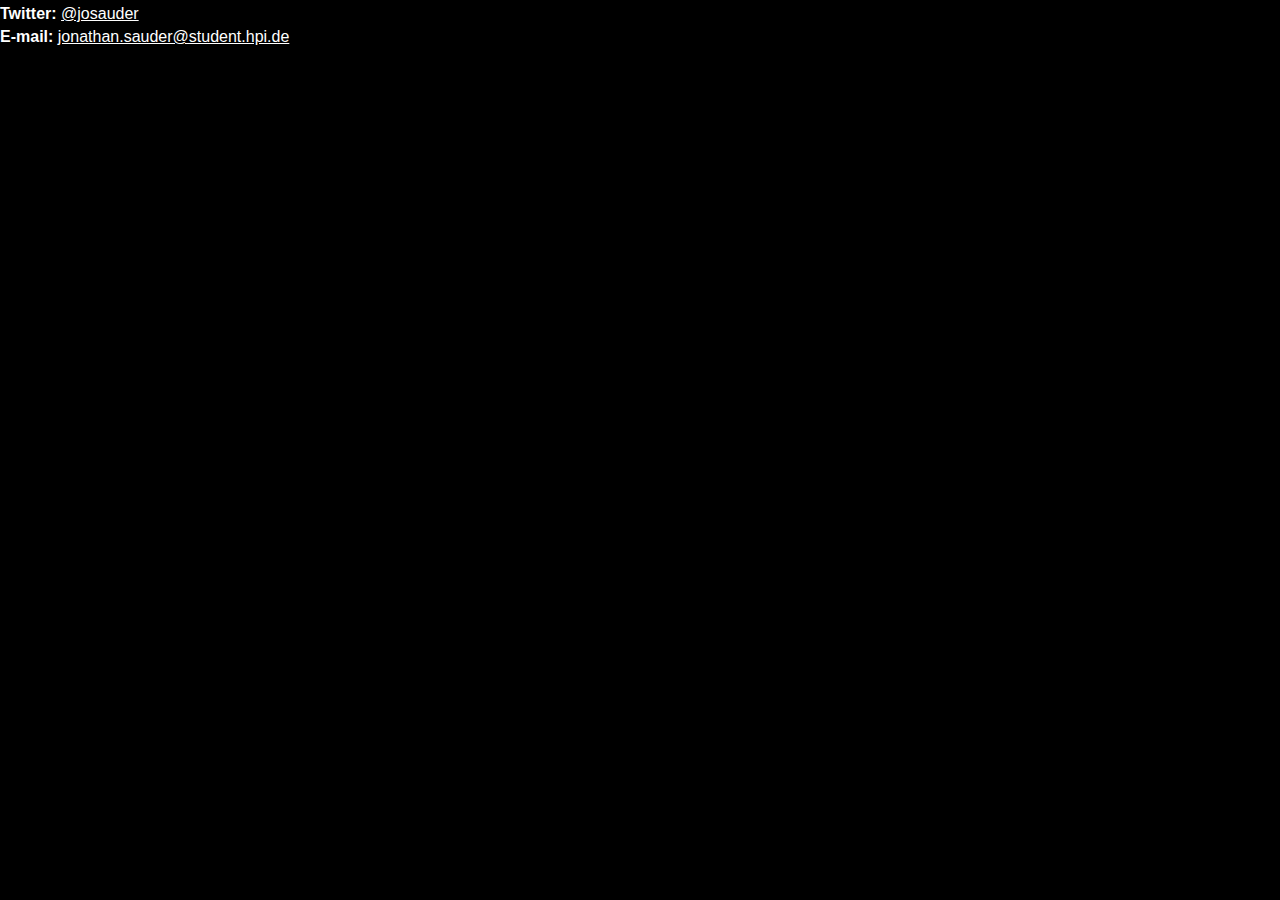
<file: contact.html>
<!DOCTYPE html>
<html>
<head>
  <link rel="stylesheet" type="text/css" href="css/project.css">

  <!-- Global site tag (gtag.js) - Google Analytics -->
  <script async src="https://www.googletagmanager.com/gtag/js?id=UA-98286601-2"></script>
  <script>
    window.dataLayer = window.dataLayer || [];
    function gtag(){dataLayer.push(arguments);}
    gtag('js', new Date());

    gtag('config', 'UA-98286601-2');
  </script>

  <meta charset="utf-8">
  <meta property="og:title" content="Content | DreamBank Visualized">
  <meta property="og:description" content="An interactive visualization of over 26,000 dream transcriptions" />
  <meta property="og:type" content="website" />
  <meta property="og:url" content="http://josauder.github.io/dreambank_visualized" />
  <meta property="og:image" content="http://josauder.github.io/dreambank_visualized/image/image.png"/>

  <title>DreamBank Visualized</title>
  <link rel="icon"
      type="image/png"
      href="image/image.png">
</head>
<body>
  <div>
    <p class="white"><b>Twitter:</b> <a target="_blank" href="http://twitter.com/josauder">@josauder</a></p>
    <p class="white"><b>E-mail:</b> <a target="_blank" href="mailto:jonathan.sauder@student.hpi.de?Subject=DreamBank%20Visualized">jonathan.sauder@student.hpi.de</a></p>
  </div>
</body>
</html>
</file>
<file: css/project.css>
.graph-svg-component {
    background-color: black;
}
.sidebyside {
    overflow: hidden; /* will contain if #first is longer than #second */
}

body {
  background-color: black;
  margin: 0px;
}

div {
  /*background-color: black;*/
}

input[type=checkbox] {
  transform: scale(1.2);
}

.cpicker {
  margin: 2px;
  width: 17px;
  height: 17px;
  border: 1px solid black;
}

.graphic {
  float: left;
}

p {
  margin: 0px;
  color: black;
  font-family: "Helvetica Neue",Helvetica,Arial,sans-serif;
}

#seriesDiv {
  height: 200px;
  overflow-y: auto;
}

.unselectable {
  -webkit-touch-callout: none;
  -webkit-user-select: none;
  -khtml-user-select: none;
  -moz-user-select: none;
  -ms-user-select: none;
  user-select: none;
}

.white {
  margin-top: 5px;
  margin-left: 0;
  margin-right: 0;
  color: white;
}

ul {
  margin: 0;
  display: inline-block;
  padding: 0;
  list-style: none;
  width: 320px;
  white-space: nowrap;
  overflow: hidden;
  border: 1px solid white;
}

.svgText {
    pointer-events: none;
}

li {
  border: 1px solid black;
  overflow: hidden;
  white-space: nowrap;
}

li > * {
  float: left;
}

.bottomBar {
  left: 0;
  height: 0;
  float: left;
  background-color: transparent;
  position:absolute;
  bottom: 0;
  color: transparent;
}

.bottomBar > * {
  margin-left: 3px;
}

.leftBottomDisplayContainer {
  width: 70%;
  float: left;
  overflow-y: auto;
  background-color: transparent;
  max-height: 200px;

}
.leftBottomDisplay {
}

.rightBottomDisplayContainer {
  background-color: transparent;
  overflow-y: auto;
  max-height: 200px;
}

.rightBottomDisplay {
}

a:link {
    color: white;
}

/* visited link */
a:visited {
    color: #DDD;
}

/* mouse over link */
a:hover {
    color: #AAA;
}

/* selected link */
a:active {
    color: blue;
}

hr {
  color: white;
}

.sidebar {
  height: 100%;
  width:250px;
  border-left: 1px solid white;
  position: absolute;
  top: 0;
  right: 0;
  overflow: auto;
     /* if you don't want #second to wrap below #first */
}
.sidebar > * {
  margin-left: 10px;
}

rect.selection {
  cursor: move !important;
  -webkit-touch-callout: none !important;
  -webkit-user-select: none !important;
  -khtml-user-select: none !important;
  -moz-user-select: none !important;
  -ms-user-select: none !important;
  user-select: none !important;
  stroke: #545454;
  stroke-width: 2px;
  stroke-opacity: 1;
  fill: white;
  fill-opacity: 0.5;
}

/* The switch - the box around the slider */
.switch {
 position: relative;
 display: inline-block;
 width: 56px;
 height: 28px;
}

/* Hide default HTML checkbox */
.switch input {display:none;}

/* The slider */
.slider {
 position: absolute;
 cursor: pointer;
 top: 0;
 left: 0;
 right: 0;
 bottom: 0;
 background-color: #AAA;
 -webkit-transition: .4s;
 transition: .4s;
}

.slider:before {
 position: absolute;
 content: "";
 height: 20px;
 width: 20px;
 left: 4px;
 bottom: 4px;
 background-color: #FFF;
 -webkit-transition: .4s;
 transition: .4s;
}

input:checked + .slider {
 background-color: #DDDDDD;
}

input:focus + .slider {
 box-shadow: 0 0 1px #DDDDDD;
}

input:checked + .slider:before {
 -webkit-transform: translateX(26px);
 -ms-transform: translateX(26px);
 transform: translateX(26px);
}

/* Rounded sliders */
.slider.round {
 border-radius: 34px;
}

.slider.round:before {
 border-radius: 50%;
}
</file>
